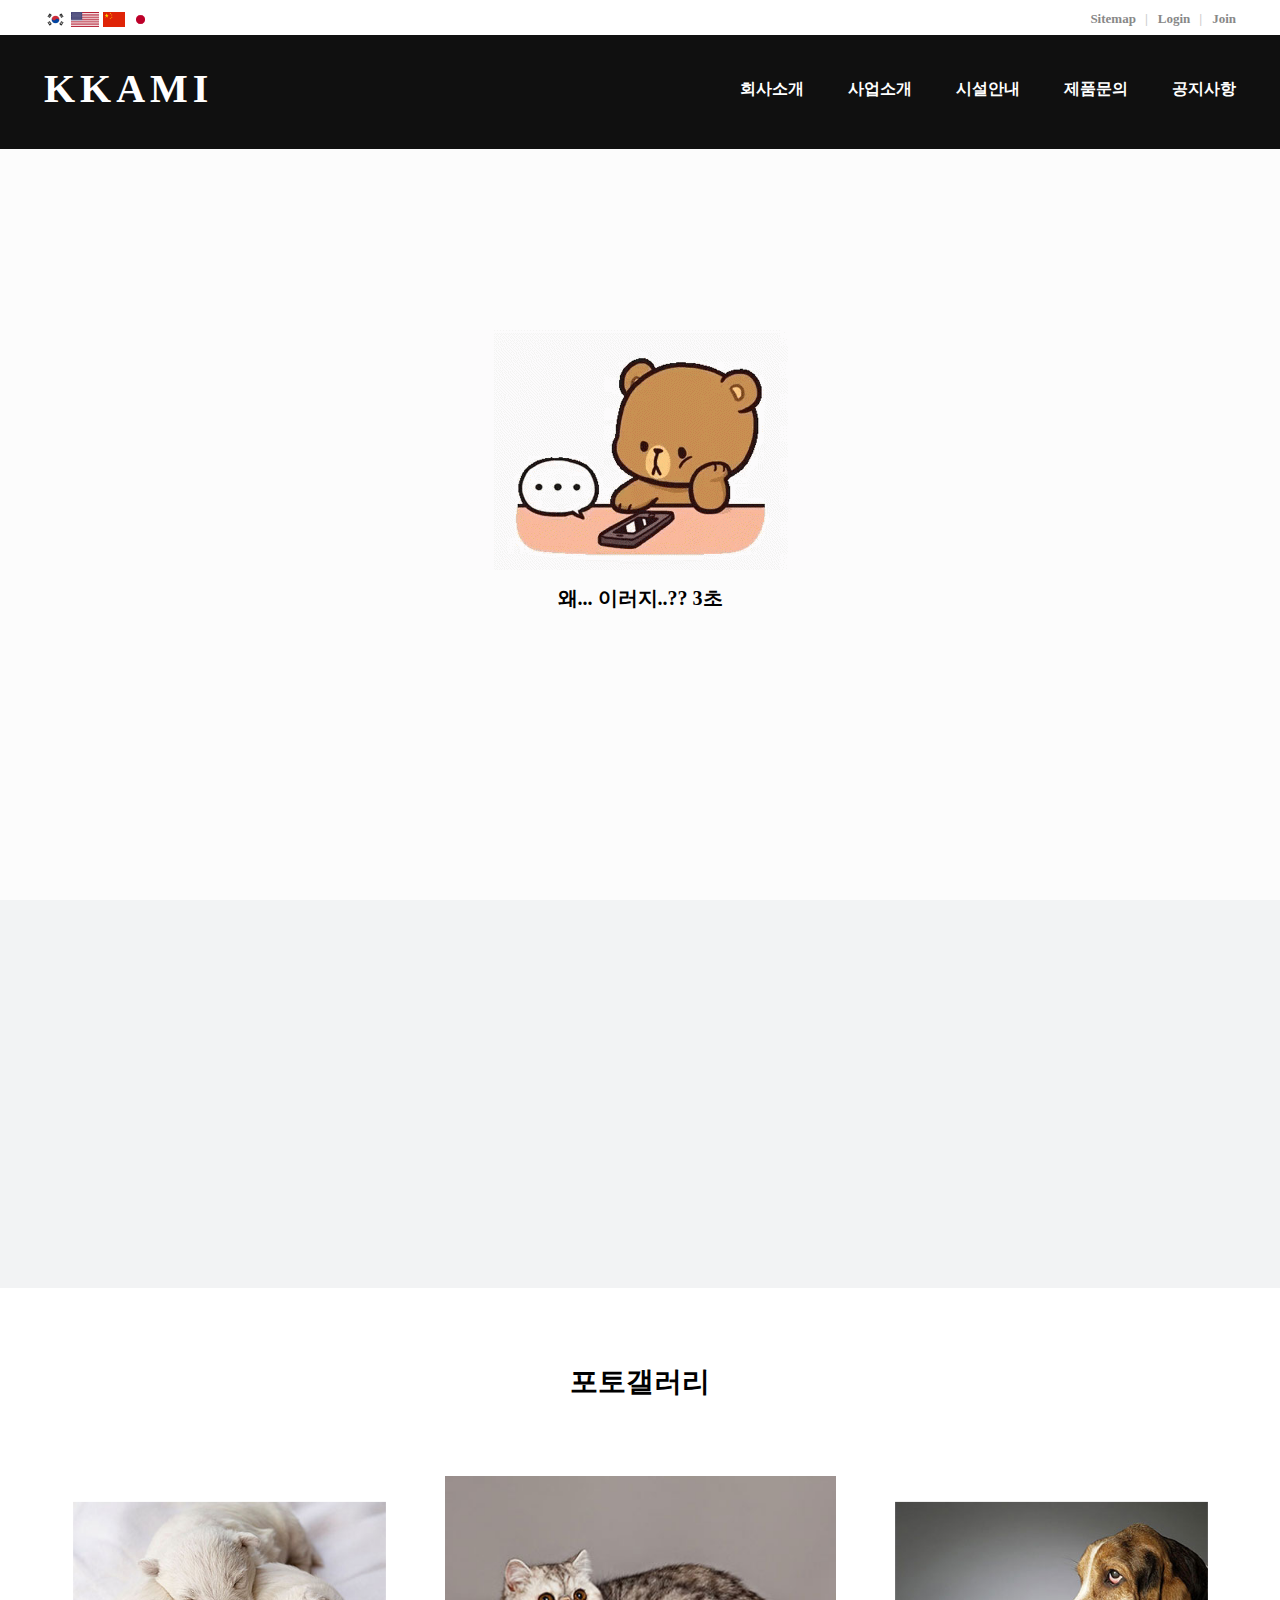
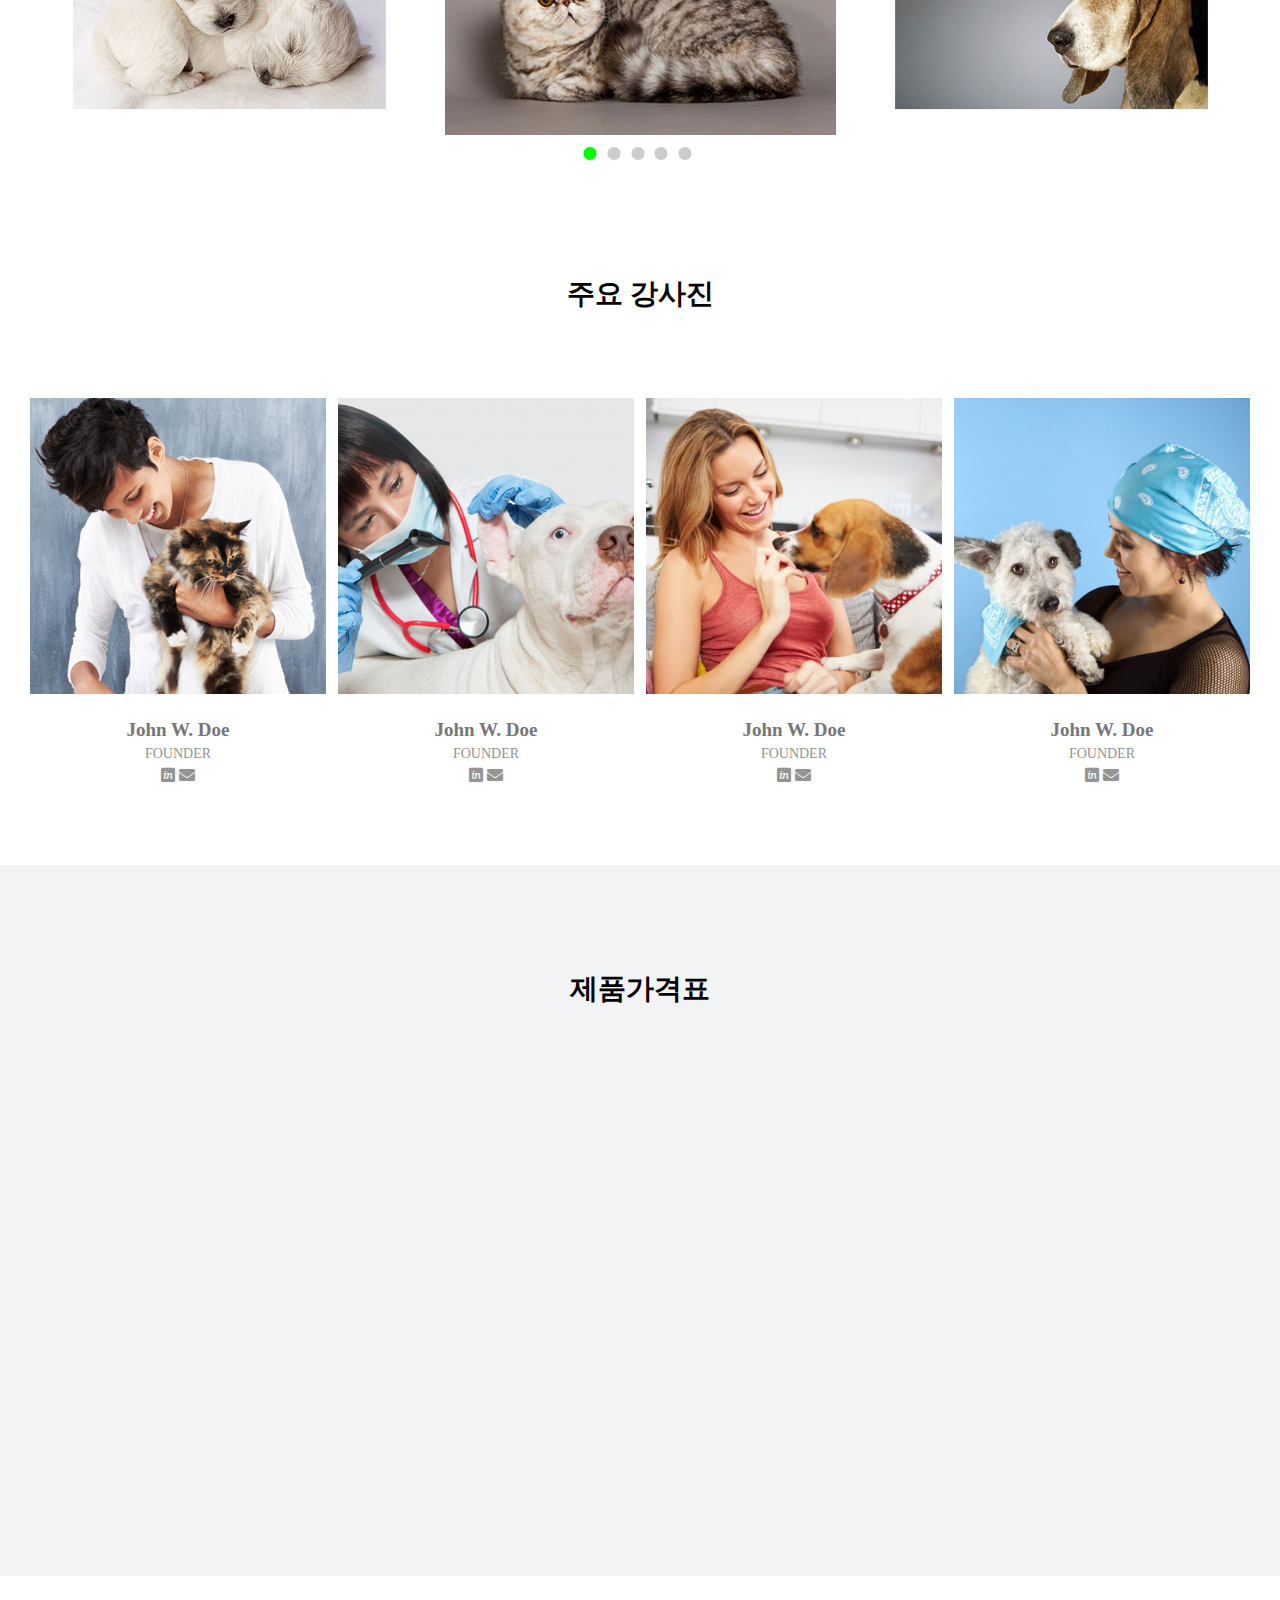
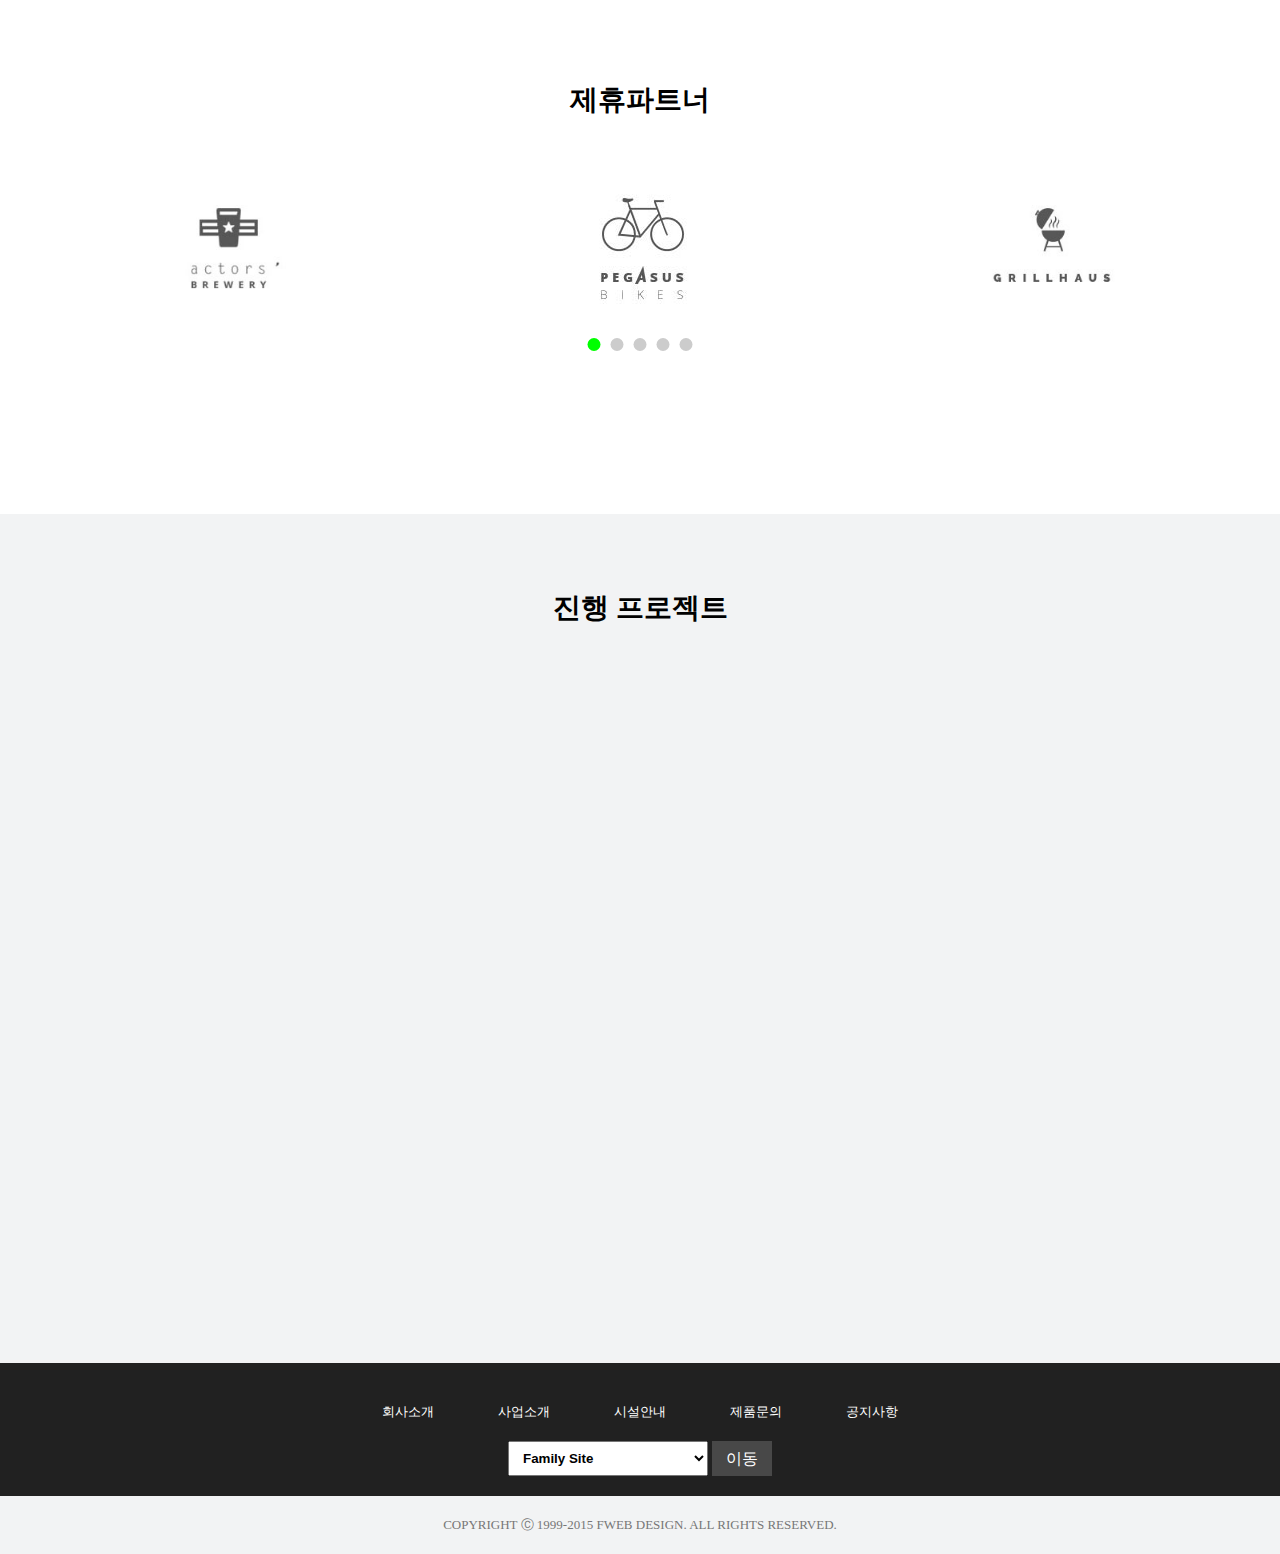
<file: index.html>
<!DOCTYPE html>
<html lang="ko">
<head>
    <meta charset="UTF-8">
    <meta name="viewport" content="width=device-width, initial-scale=1.0">
    <link rel="shortcut icon" href="images/kkami-favi.ico" />
    <link rel="icon" href="images/kkami-favi.ico" />
    <link rel="stylesheet" href="css/style.css">
    <script src="js/jquery-1.12.4.min.js"></script>
    <script src="js/jquery-migrate-1.4.1.min.js"></script>
    <script src="js/slick.min.js"></script>
    <script src="js/jquery-ui.min.js"></script>
    <script src="js/jquery-animate-css-rotate-scale.js"></script>
    <script src="js/jquery.cookie.js"></script>
    <!-- <script src="js/prefixfree.min.js"></script> -->
    <!-- [if lt IE 9]>
    <script src="js/html5shiv.js"></script>
    <[endif]  -->
    <title>portfolio-KKAMI</title>
</head>
<body>
    
    <div class="skip"><a href="#section">본문 바로가기</a></div>

    <header id="header">
        <div class="lang_back">
            <div class="language row">
                <div class="flag_box">
                    <img src="images/korea_flag.png" alt="한국어">
                    <img src="images/america_flag.png" alt="영어">
                    <img src="images/china_flag.png" alt="중국어">
                    <img src="images/japan_flag.png" alt="일본어">
                </div>
                <div class="login_box">
                    <p><a href="sitemap.html">Sitemap</a></p>
                    <p><a href="login.html">Login</a></p>
                    <p><a href="join.html">Join</a></p>
                </div>
            </div>
        </div>

        <div class="nav_box">
            <div class="nav_banner row">
                <h1><a href="index.html">KKAMI</a></h1>
                <div class="open_nav">
                    <span class="blind">메뉴열기</span>
                    <i class="fas fa-bars"></i>
                </div>
                <nav class="nav">
                    <ul class="depth1">
                        <li><a href="company.html">회사소개</a>
                            <ul class="depth2">
                                <li><a href="company.html">까미의 회사가 궁금하시면 <span>클릭!</span></a></li>
                            </ul>
                        </li>
                        <li><a href="business.html">사업소개</a>
                            <ul class="depth2">
                                <li><a href="business.html">까미회사 사업이 궁금하시면 <span>클릭!</span></a></li>
                            </ul>
                        </li>
                        <li><a href="facility.html">시설안내</a>
                            <ul class="depth2">
                                <li><a href="facility.html">까미회사의 시설이 궁금하시면 <span>클릭!</span></a></li>
                            </ul>
                        </li>
                        <li><a href="inquiry.html">제품문의</a>
                            <ul class="depth2">
                                <li><a href="inquiry.html">까미 제품의 문의가 있으시면 <span>클릭!</span></a></li>
                            </ul>
                        </li>
                        <li><a href="notice.html">공지사항</a>
                            <ul class="depth2">
                                <li><a href="notice.html">까미의 궁금하신 점이나 공지사항이 궁금하면 <span>클릭!</span></a></li>
                            </ul>
                        </li>
                    </ul>
                </nav>
                <div class="close_nav">
                    <span class="blind">메뉴닫기</span>
                    <i class="fas fa-times"></i>
                </div>
            </div>
        </div>
    </header>

    <div id="containerBox">
        <!-- 컨테이너 구역 -->
    </div>

    <footer id="footer">
        <div class="footer_nav">
            <ul>
                <li><a href="#">회사소개</a></li>
                <li><a href="#">사업소개</a></li>
                <li><a href="#">시설안내</a></li>
                <li><a href="#">제품문의</a></li>
                <li><a href="#">공지사항</a></li>
            </ul>
            <div class="family_site">
                <div class="site_link">
                    <select name="siteLink" id="siteLink">
                        <option value="">Family Site</option>
                        <option value="http://www.google.com">구글</option>
                        <option value="http://www.naver.com">네이버</option>
                        <option value="http://www.daum.net">다음</option>
                    </select>
                </div>
                <a href="#">이동</a>
            </div>
        </div>
        <div class="footer_copy">
            <p>COPYRIGHT Ⓒ 1999-2015 FWEB DESIGN. ALL RIGHTS RESERVED.</p>
        </div>
    </footer>

    

    

    <div class="loadBox">
        <img src="images/wait.gif" alt="로딩페이지">
        <span>왜... 이러지..?? <p>3초</p></span>
    </div>



    
    <script src="js/common.js"></script>


</body>
</html>
</file>
<file: css/style.css>
@charset "utf-8";

@import url("https://use.fontawesome.com/releases/v5.7.0/css/all.css");
@import url("reset.css");
@import url("common.css");
@import url("slick.css");
@import url("animate.css");
@import url("index.css");
@import url("rwdcommon.css");
@import url("sitemap.css");
@import url("login.css");
@import url("join.css");
@import url("company.css");
@import url("business.css");
@import url("facility.css");
@import url("inquiry.css");
@import url("notice.css");
</file>
